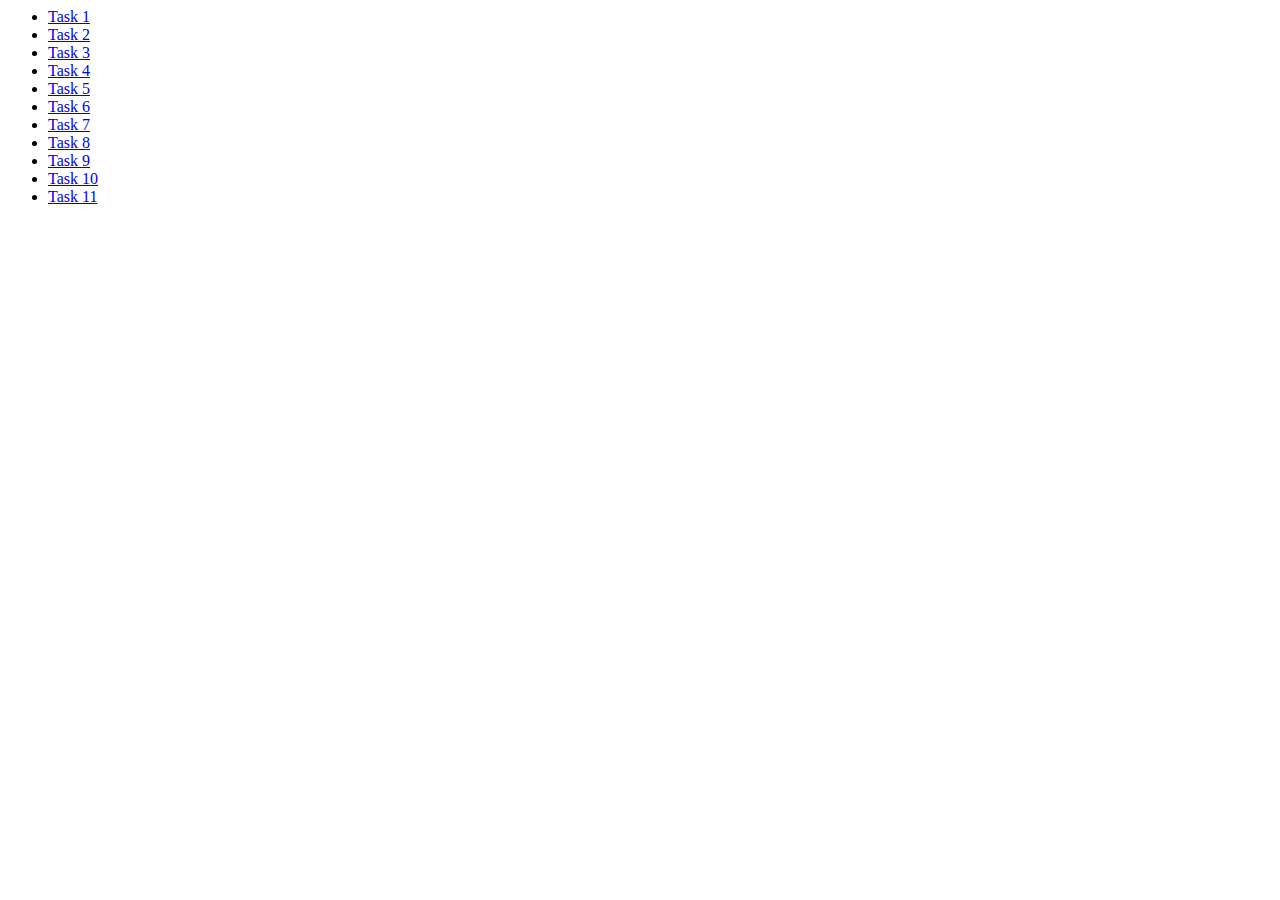
<file: index.html>
<html>
<head><title>SmartCity-AR solution of viktorcseppento</title></head>
<!-- defines the default zoom for mobile devices -->
<meta name="viewport" content="width=device-width, initial-scale=1" />
<body>
<ul>
    <!-- navigation to the solutions of tasks -->
    <li><a href="SmartCity-AR/task1.html">Task 1</a></li>
    <li><a href="SmartCity-AR/task2.html">Task 2</a></li>
    <li><a href="SmartCity-AR/task3.html">Task 3</a></li>
    <li><a href="SmartCity-AR/task4.html">Task 4</a></li>
    <li><a href="SmartCity-AR/task5.html">Task 5</a></li>
    <li><a href="SmartCity-AR/task6.html">Task 6</a></li>
    <li><a href="SmartCity-AR/task7.html">Task 7</a></li>
    <li><a href="SmartCity-AR/task8.html">Task 8</a></li>
    <li><a href="SmartCity-AR/task9.html">Task 9</a></li>
    <li><a href="SmartCity-AR/task10.html">Task 10</a></li>
    <li><a href="SmartCity-AR/task11.html">Task 11</a></li>
</ul>
</body>
</html>
</file>
